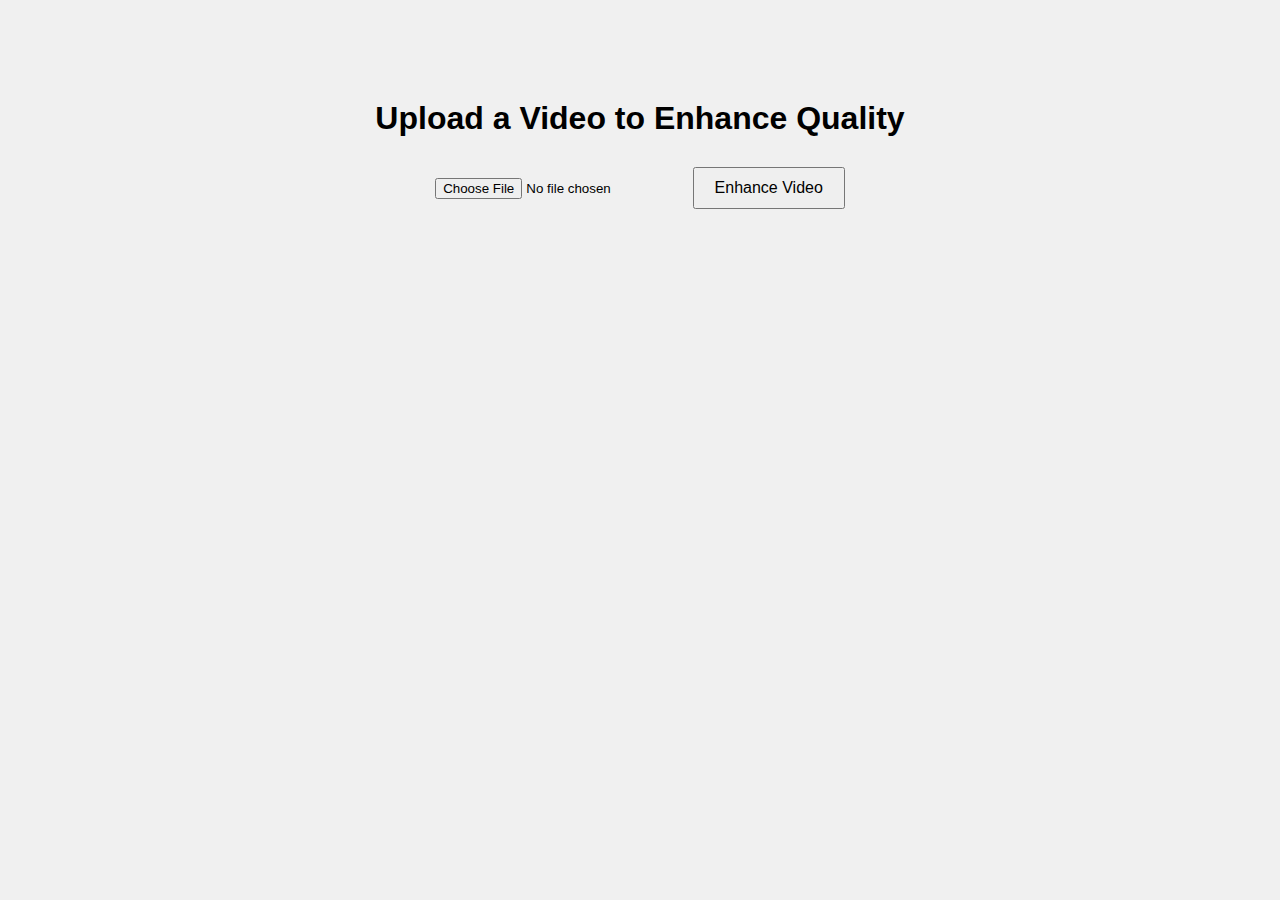
<file: static/index.html>
<!DOCTYPE html>
<html lang="en">
<head>
  <meta charset="UTF-8">
  <title>Video Quality Enhancer</title>
  <link rel="stylesheet" href="/static/style.css">
</head>
<body>
  <div class="container">
    <h1>Upload a Video to Enhance Quality</h1>
    <form action="/upload" method="post" enctype="multipart/form-data">
      <input type="file" name="video" accept="video/*" required>
      <button type="submit">Enhance Video</button>
    </form>
  </div>
</body>
</html>
</file>
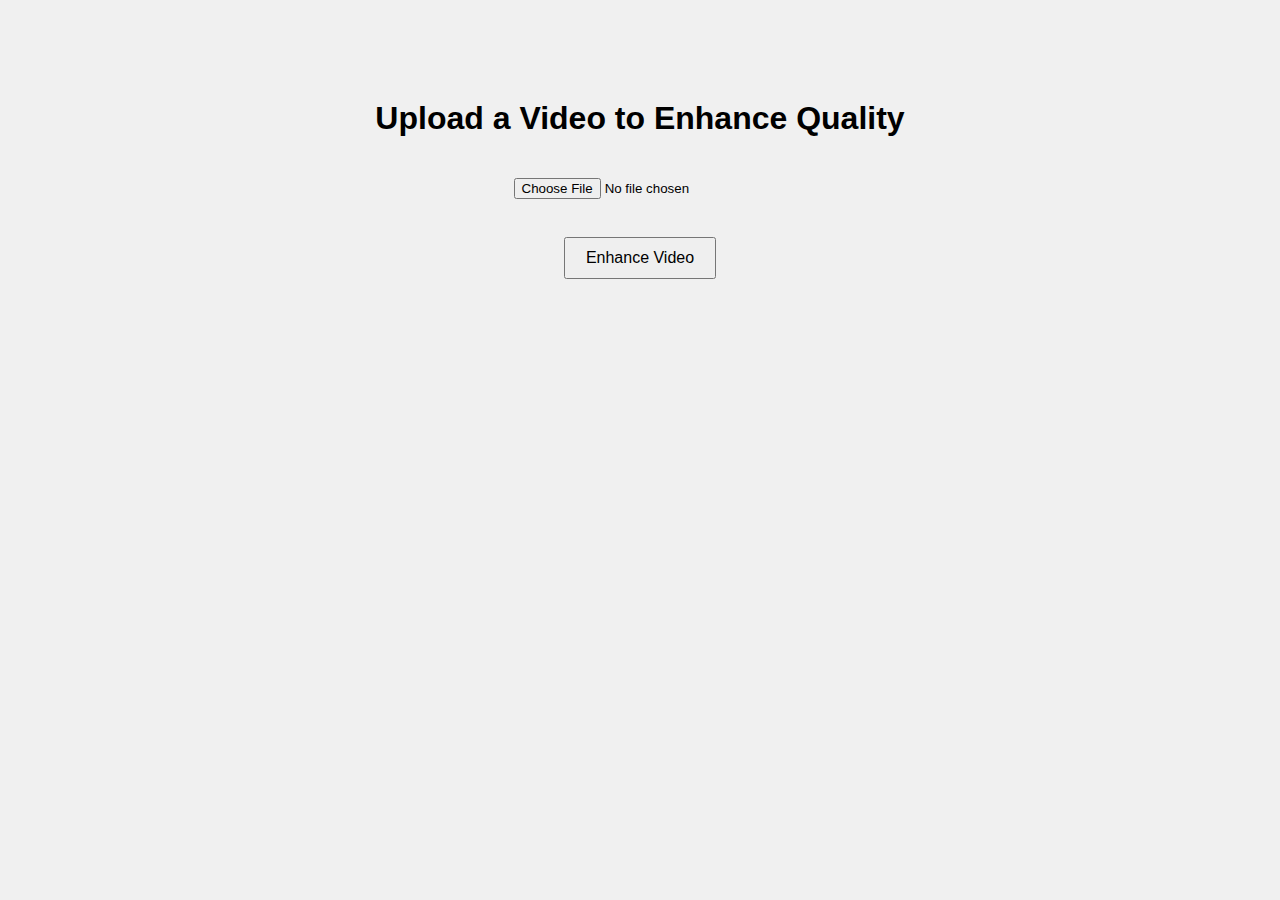
<file: templates/index.html>
<!DOCTYPE html>
<html lang="en">
<head>
  <meta charset="UTF-8">
  <title>Video Quality Enhancer</title>
  <link rel="stylesheet" href="/static/style.css">
</head>
<body>
  <div class="container">
    <h1>Upload a Video to Enhance Quality</h1>
    <form action="/upload" method="post" enctype="multipart/form-data">
      <input type="file" name="video" accept="video/*" required>
      <br><br>
      <button type="submit">Enhance Video</button>
    </form>
  </div>
</body>
</html>
</file>
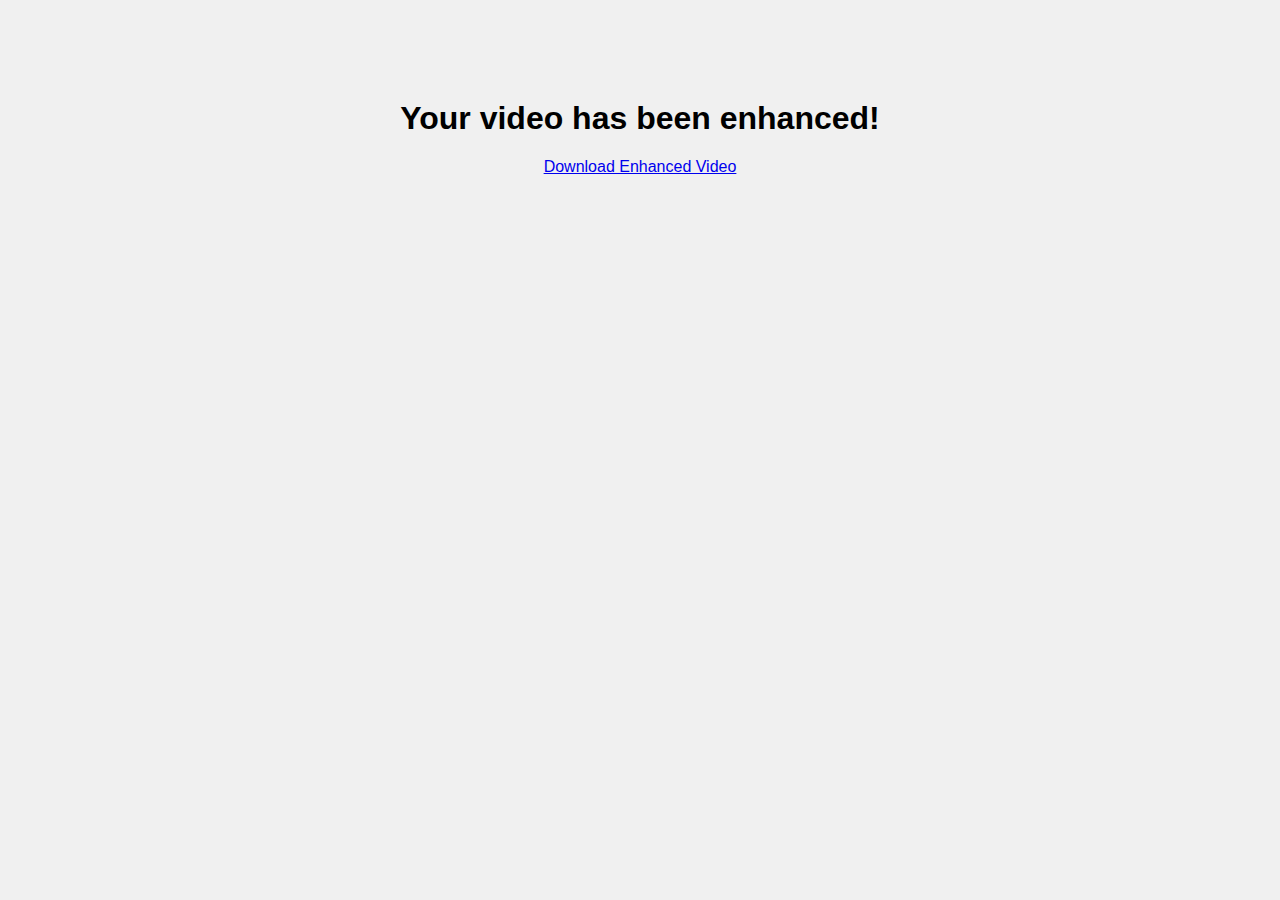
<file: static/result.html>
<!DOCTYPE html>
<html lang="en">
<head>
  <meta charset="UTF-8">
  <title>Video Enhanced</title>
  <link rel="stylesheet" href="/static/style.css">
</head>
<body>
  <div class="container">
    <h1>Your video has been enhanced!</h1>
    <a href="/download/{{ filename }}" download>Download Enhanced Video</a>
  </div>
</body>
</html>
</file>
<file: static/style.css>
body {
  font-family: Arial, sans-serif;
  background-color: #f0f0f0;
  text-align: center;
}

.container {
  margin-top: 100px;
}

input[type="file"] {
  margin: 20px 0;
}

button {
  padding: 10px 20px;
  font-size: 16px;
}
</file>
